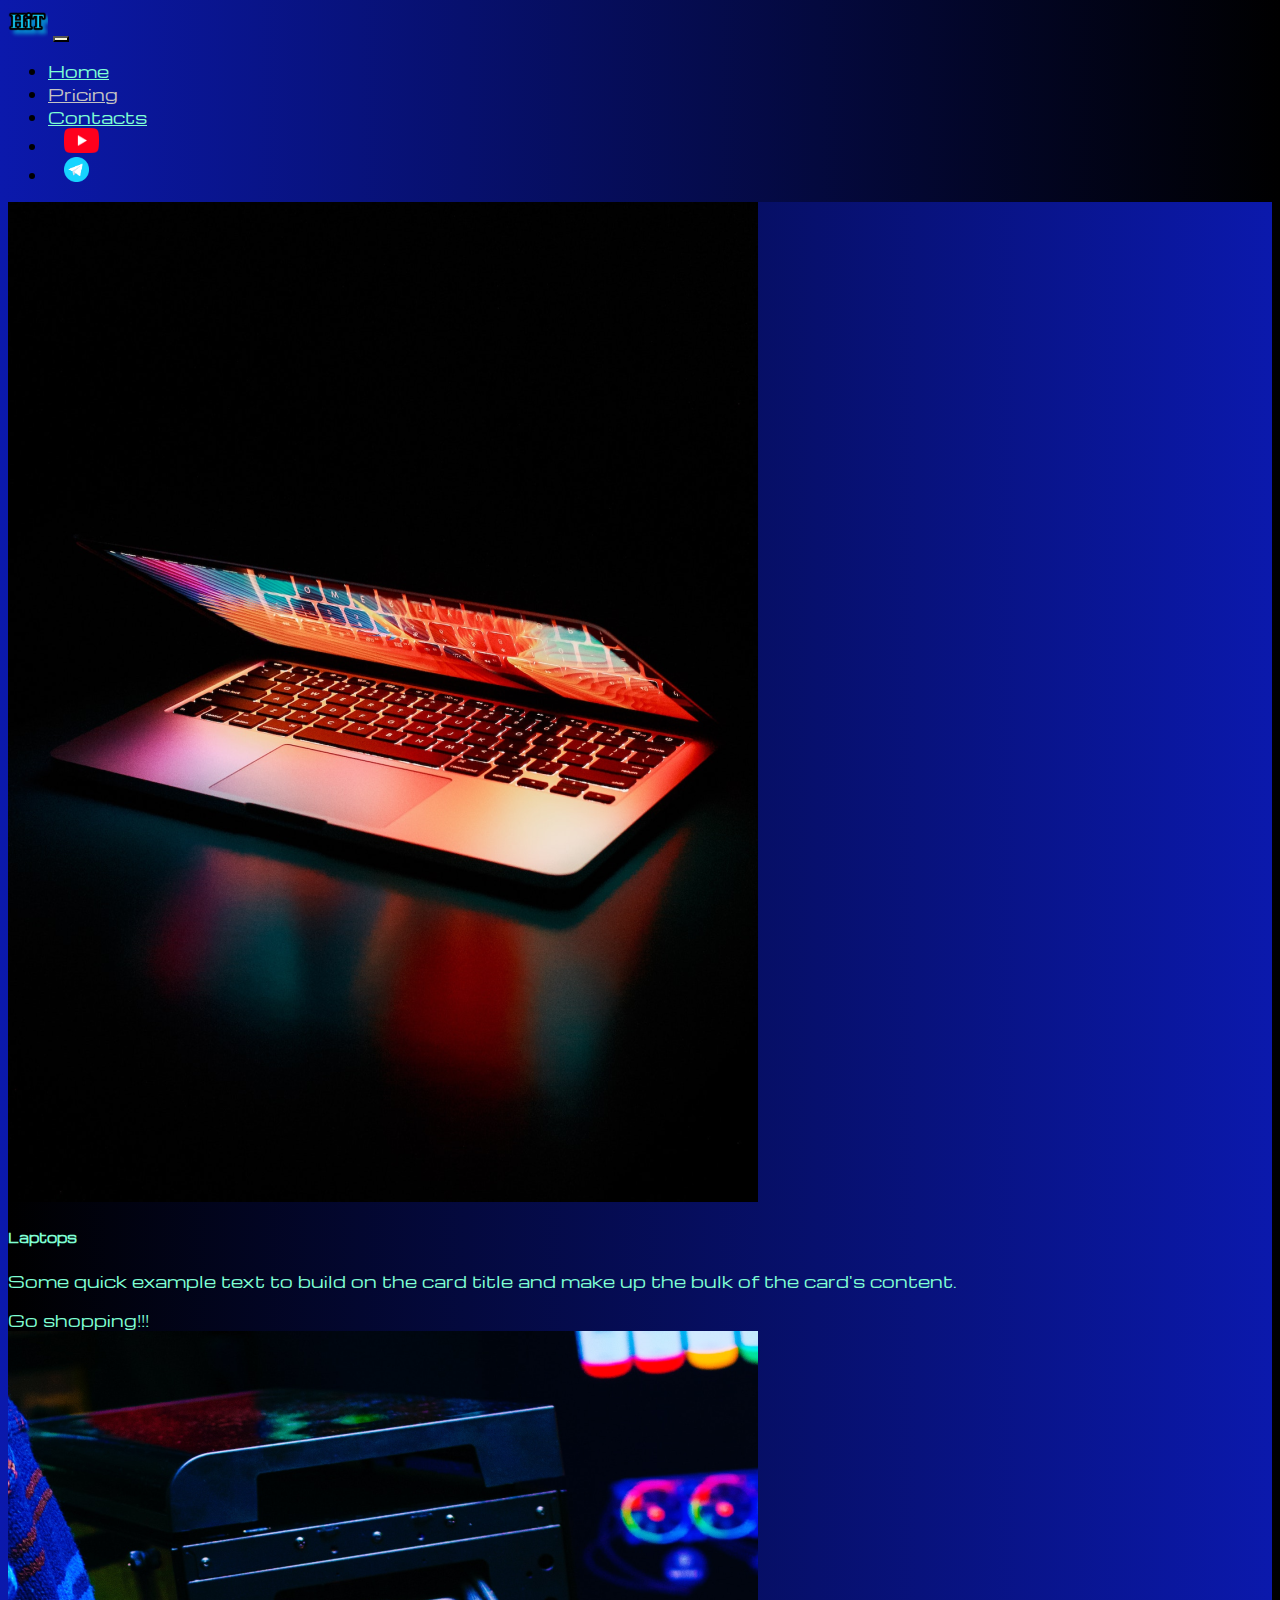
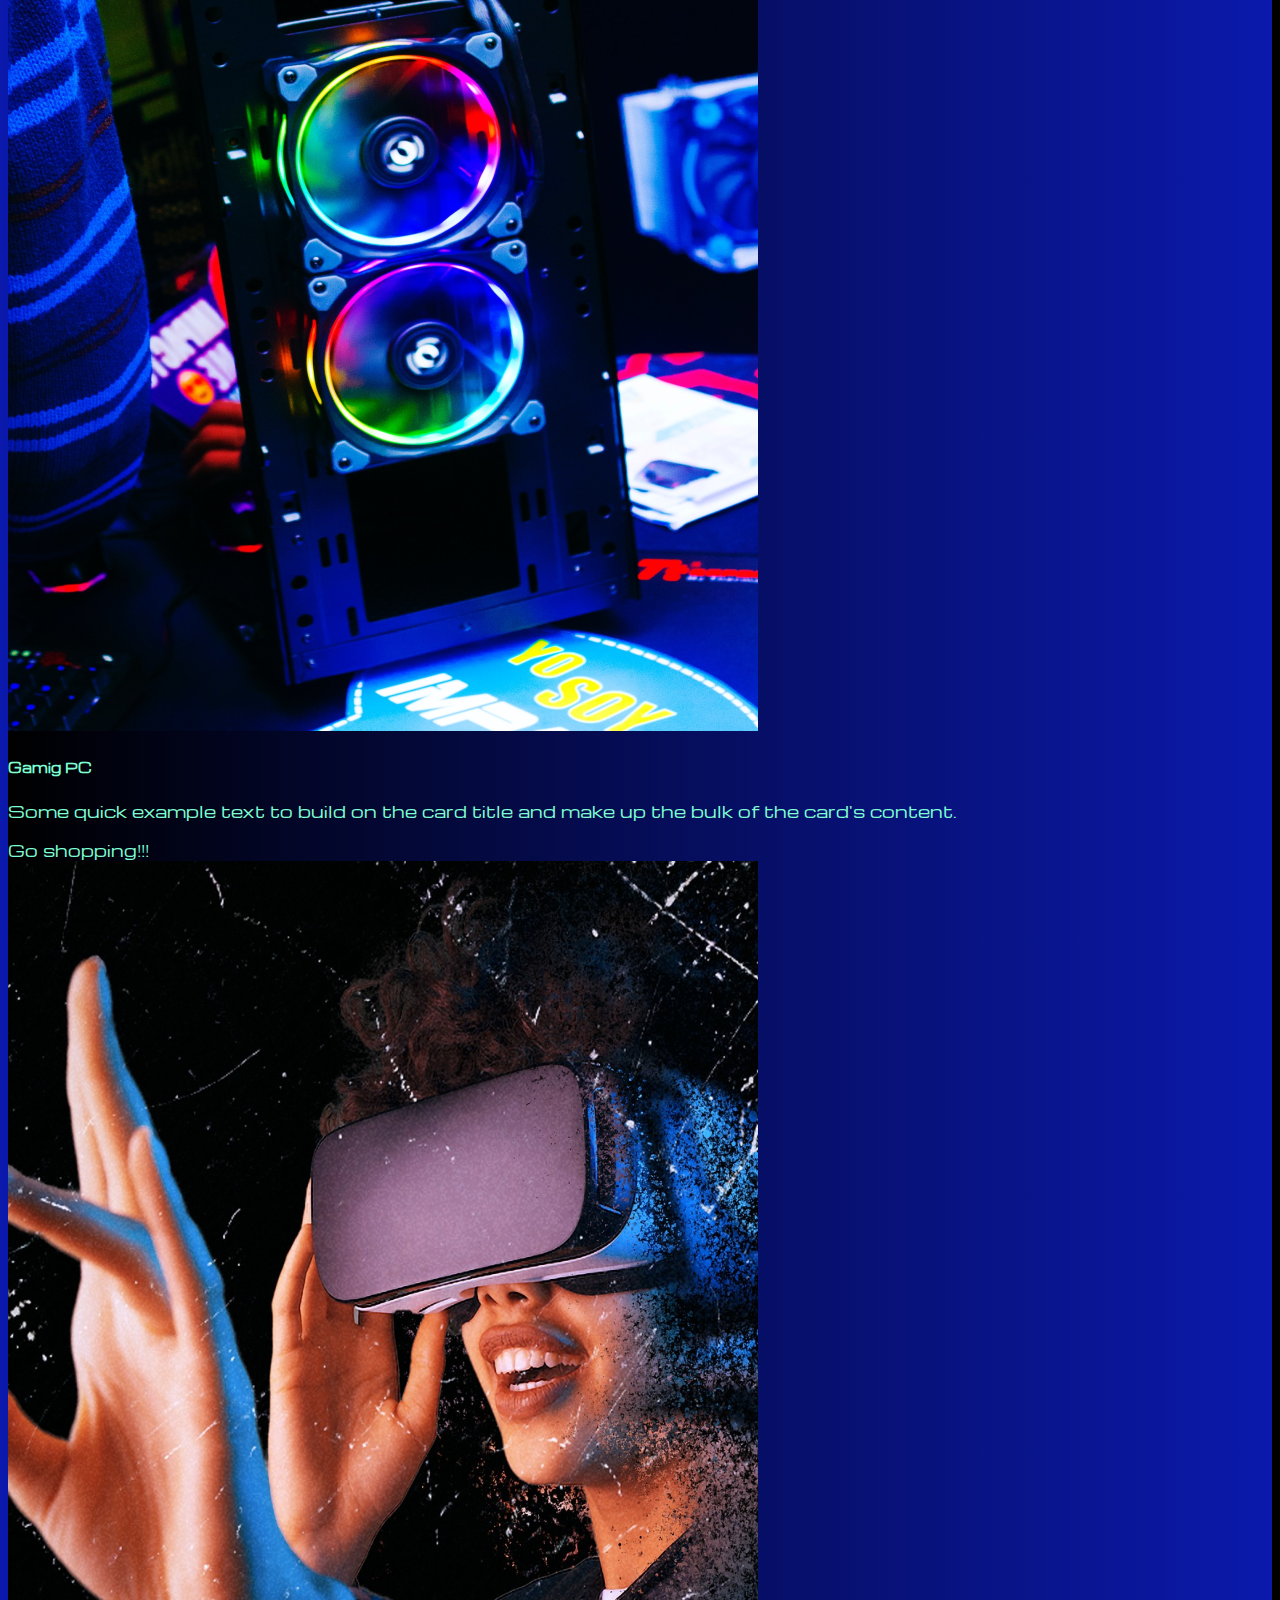
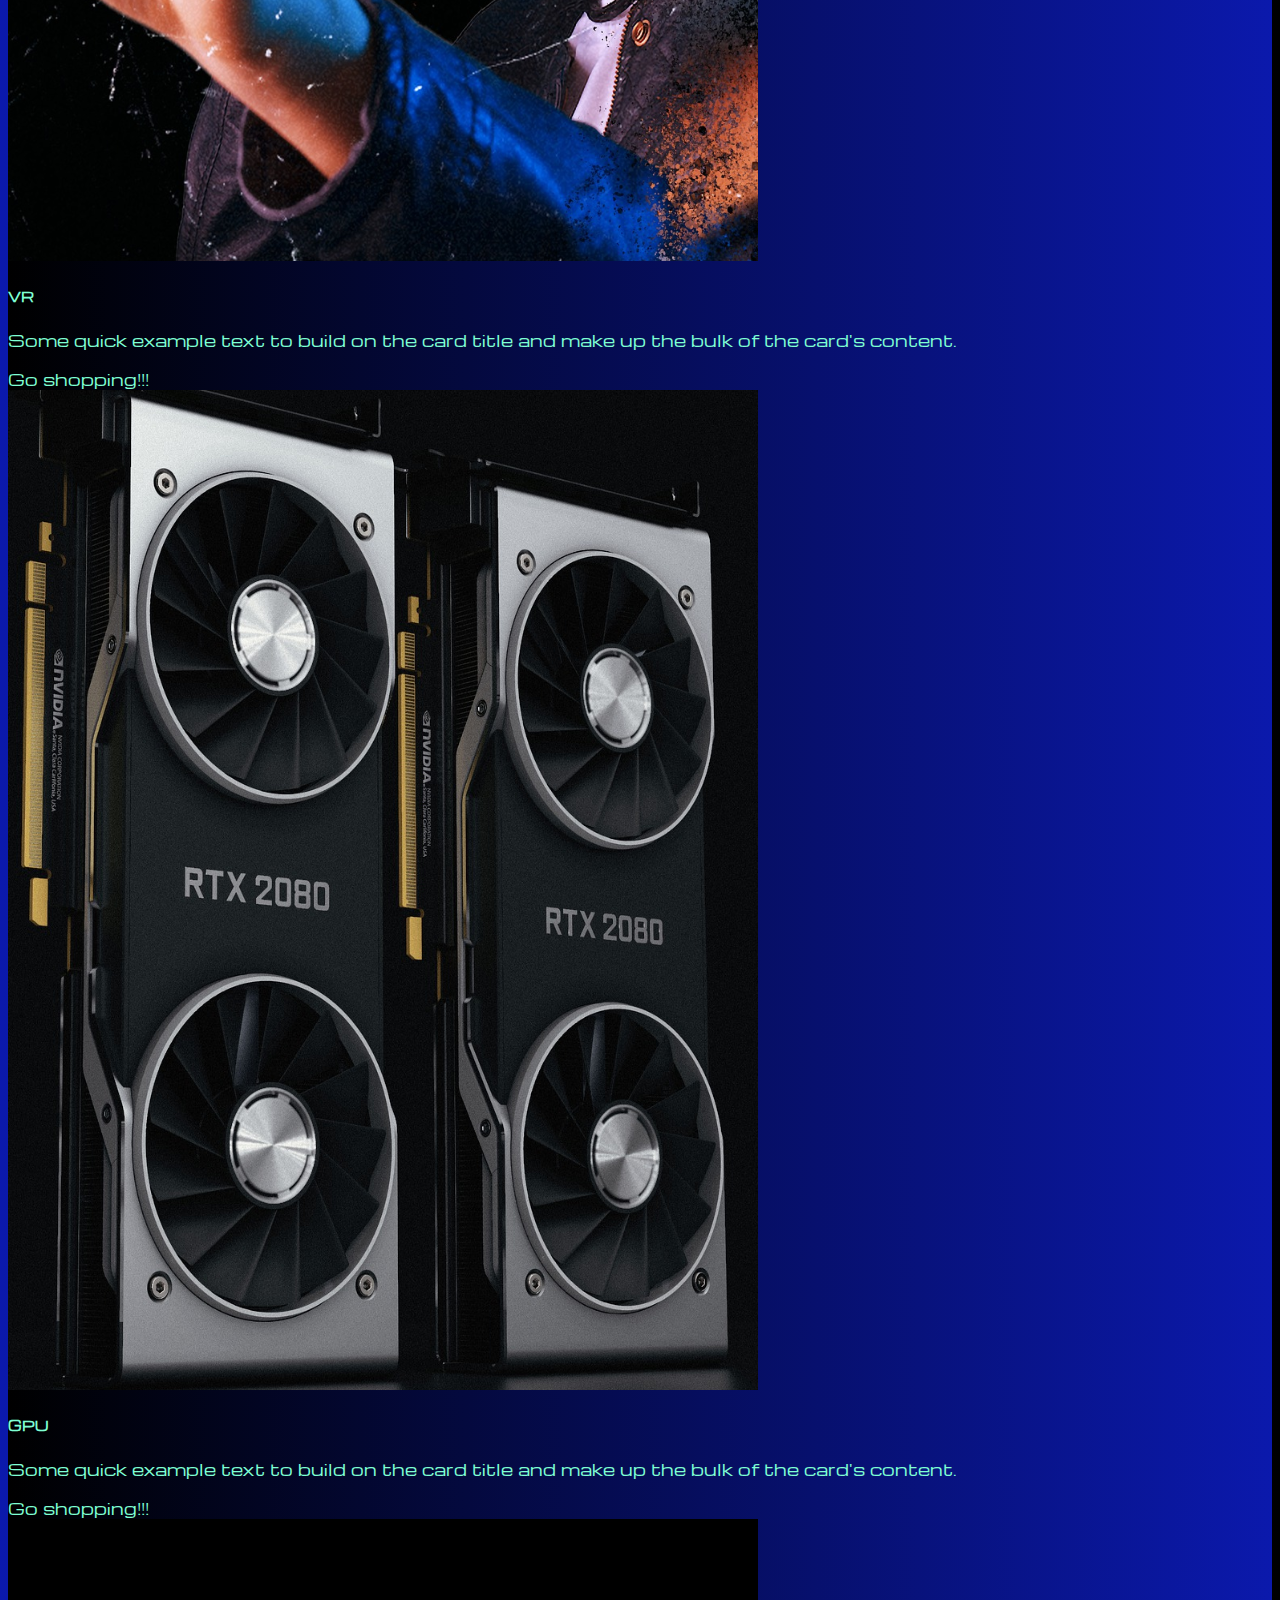
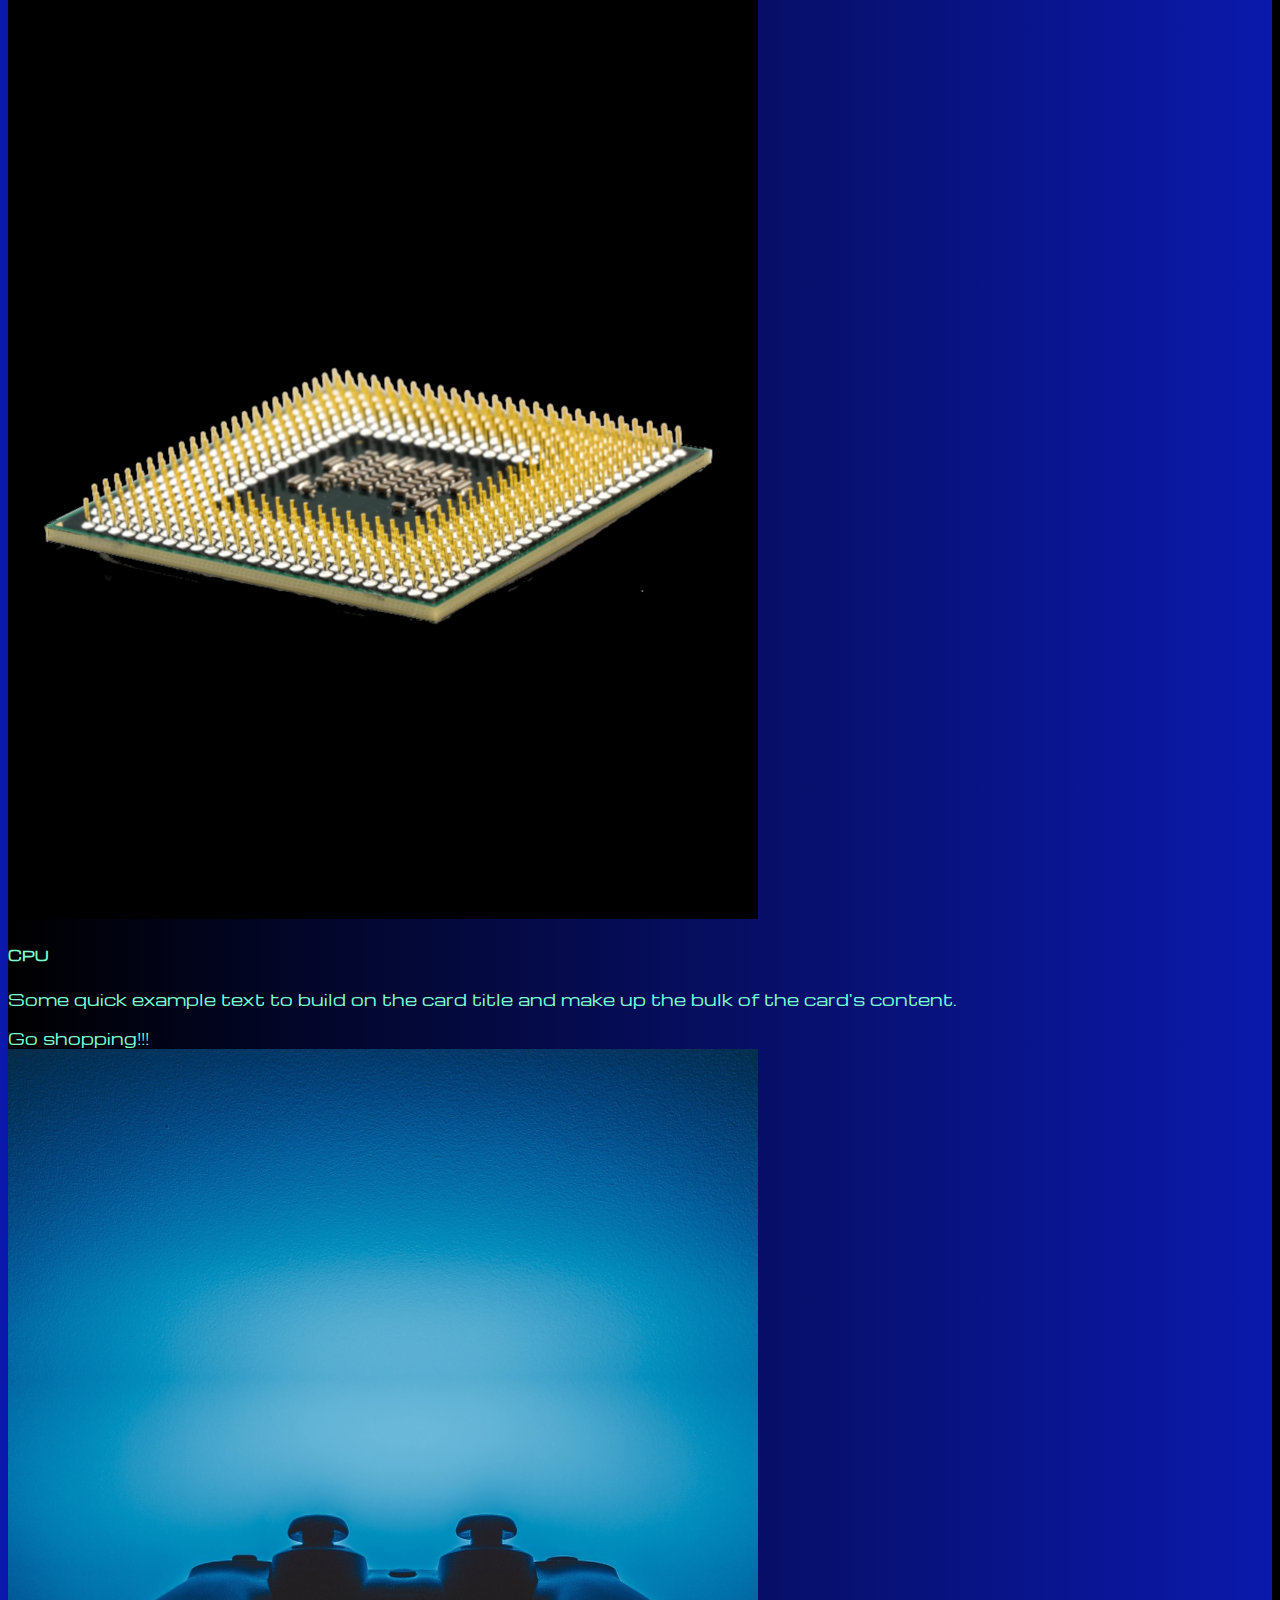
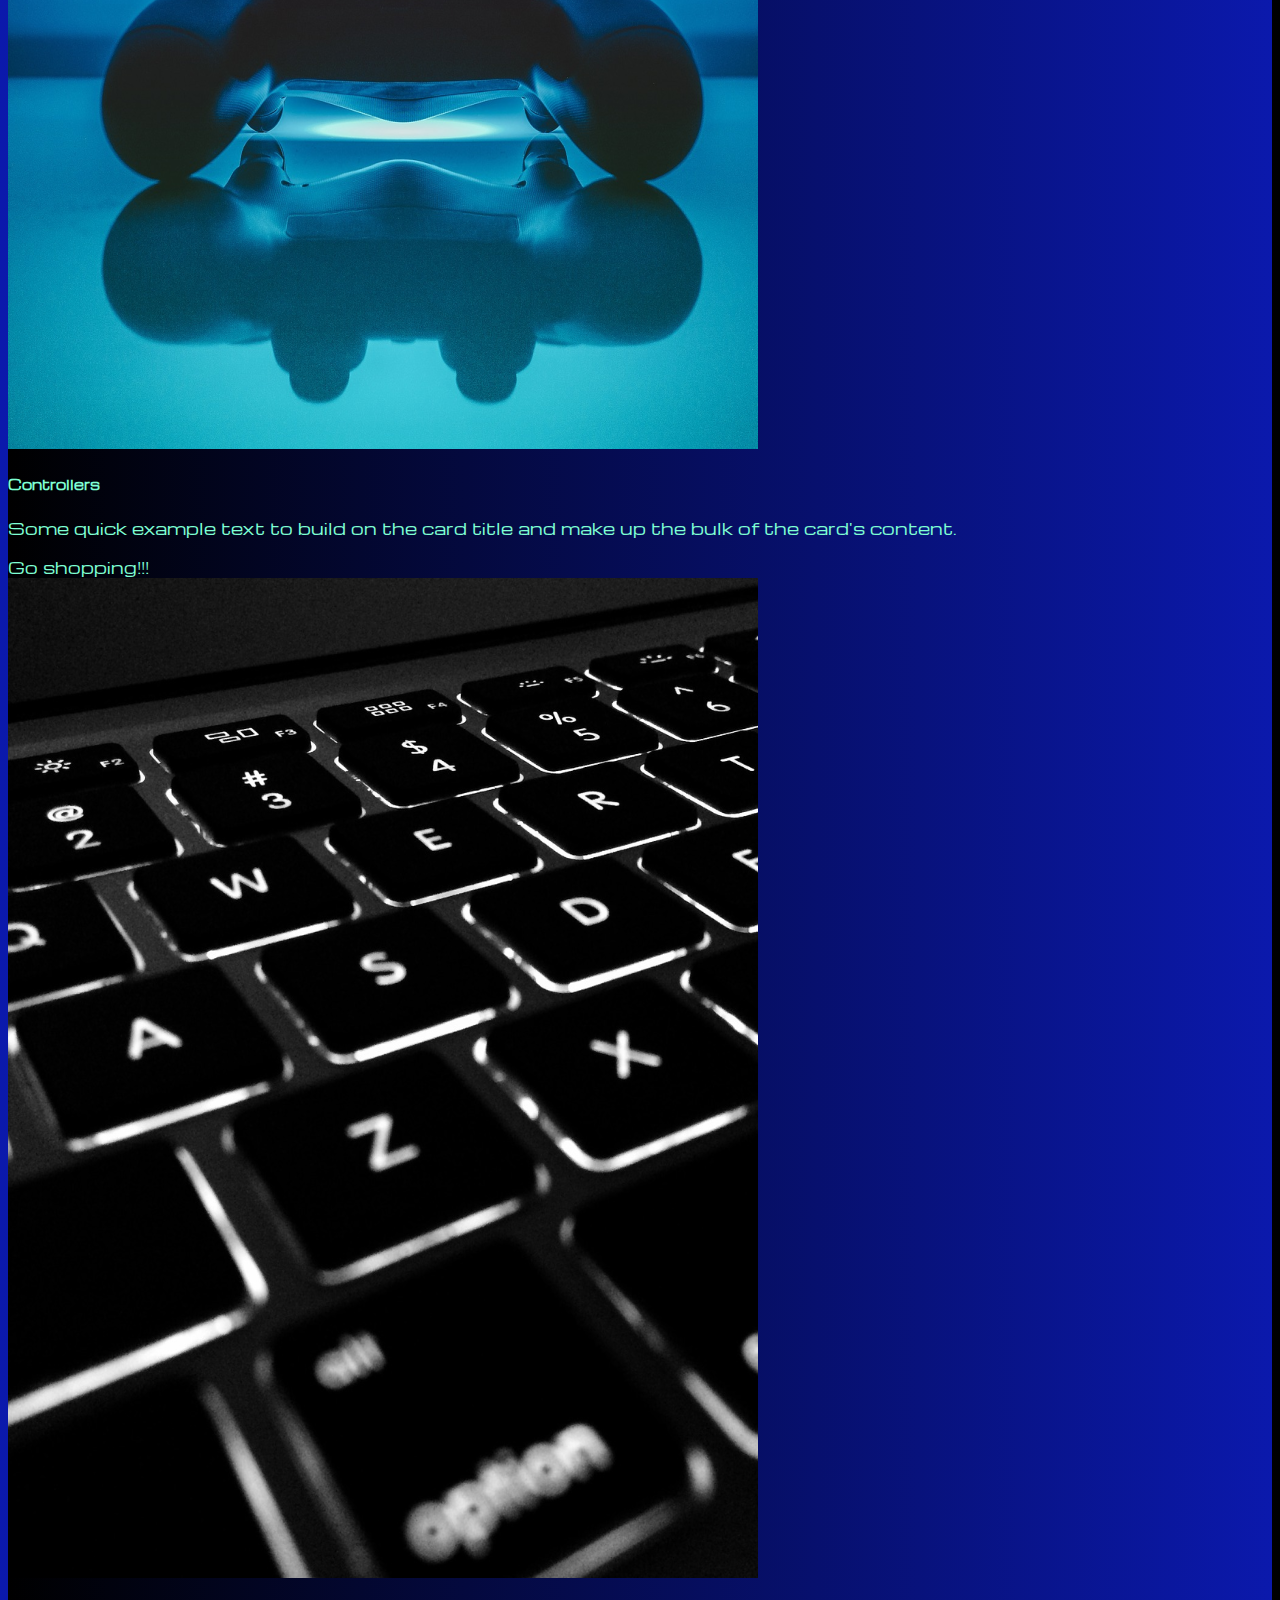
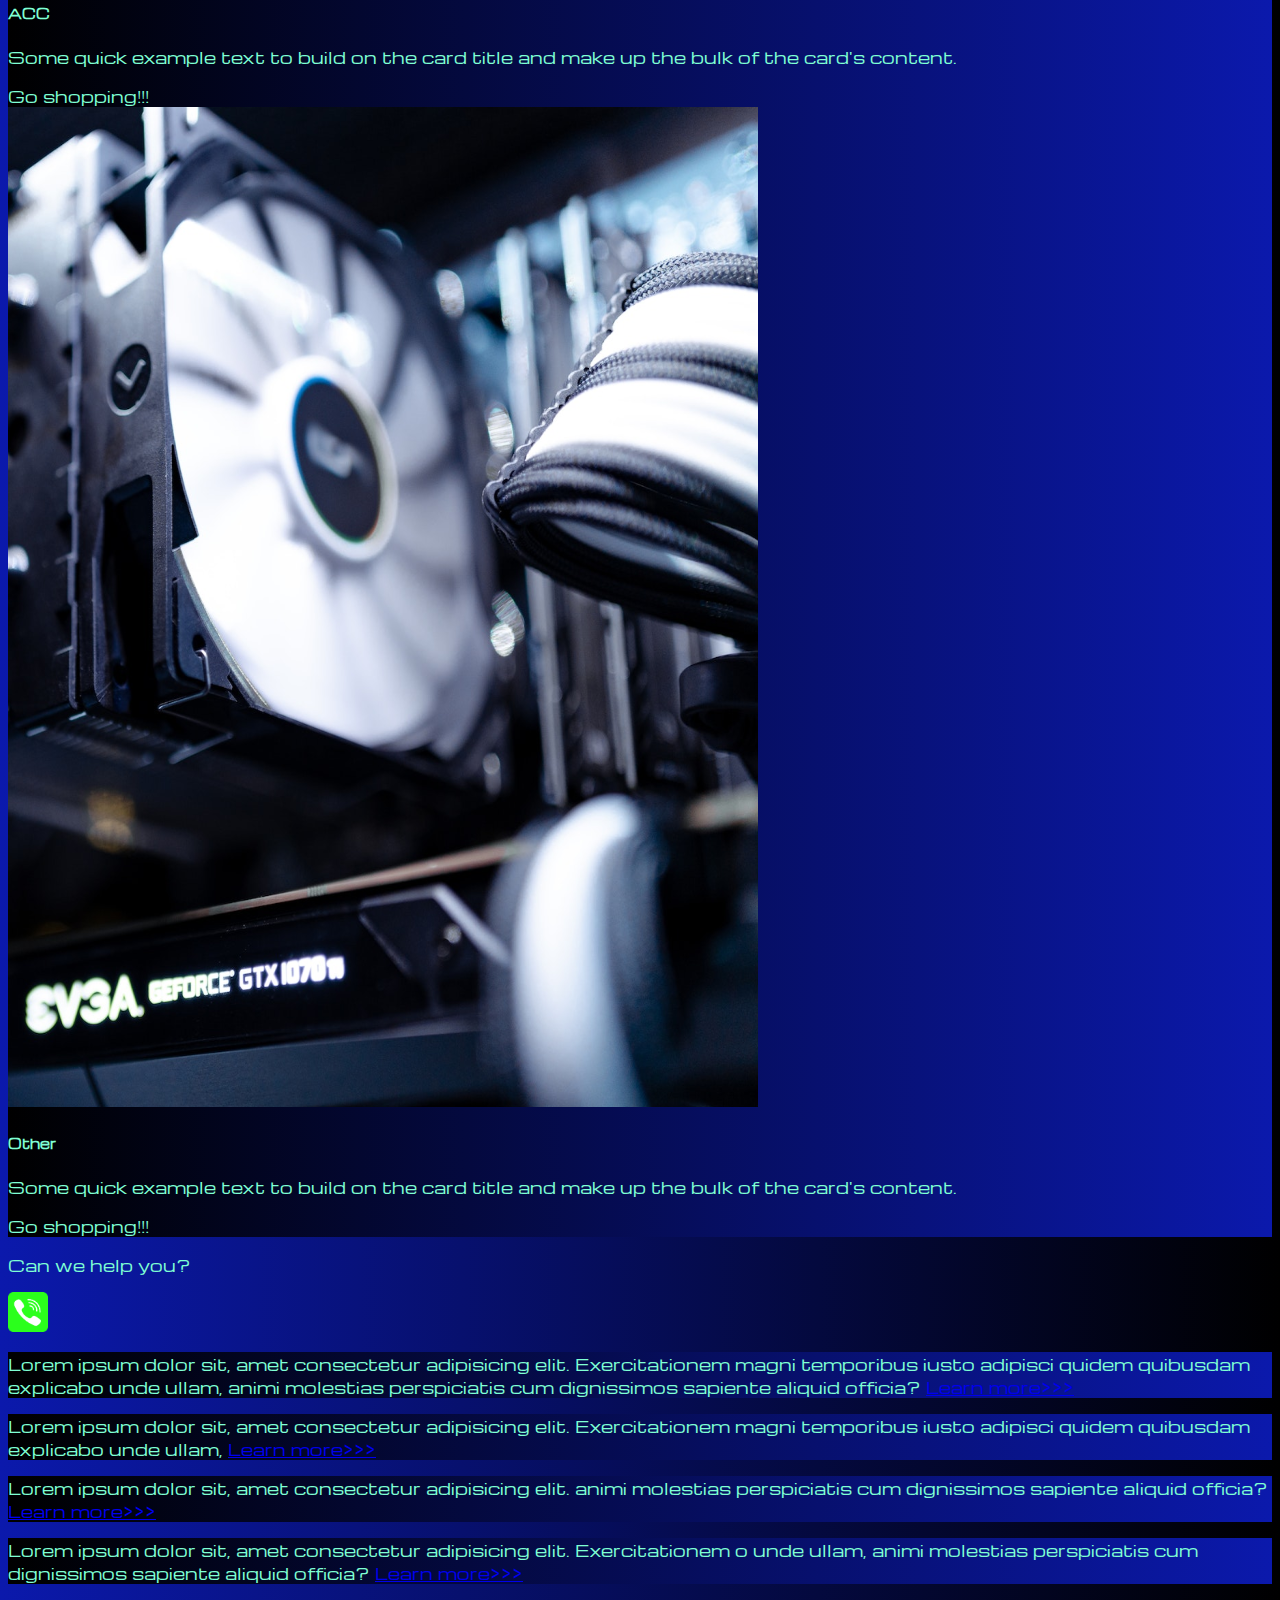
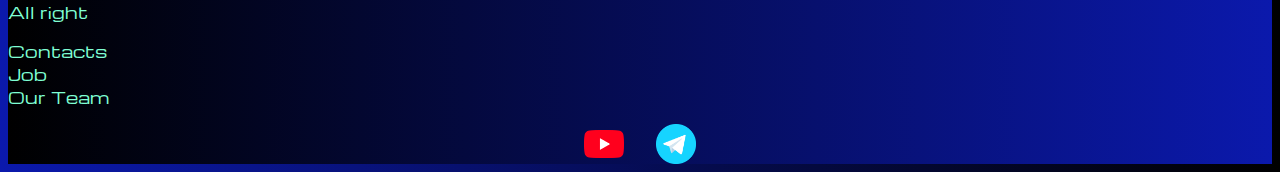
<file: pricing.html>
<!DOCTYPE html>
<html lang="en">

<head>
  <meta charset="UTF-8">
  <meta http-equiv="X-UA-Compatible" content="IE=edge">
  <meta name="viewport" content="width=device-width, initial-scale=1.0">
  <link href="https://cdn.jsdelivr.net/npm/bootstrap@5.3.0-alpha1/dist/css/bootstrap.min.css" rel="stylesheet"
    integrity="sha384-GLhlTQ8iRABdZLl6O3oVMWSktQOp6b7In1Zl3/Jr59b6EGGoI1aFkw7cmDA6j6gD" crossorigin="anonymous">
  <link rel="stylesheet" href="styles/my.css">

  <title>Document</title>
</head>

<body>

  <header>
    <nav class="navbar navbar-expand-lg bg-dark">
      <div class="container-fluid">
        <a class="navbar-brand" href="/"><img src="files/logo.png" alt=""></a>

        <button class="navbar-toggler" type="button" data-bs-toggle="collapse" data-bs-target="#navbarNav"
          aria-controls="navbarNav" aria-expanded="false" aria-label="Toggle navigation">
          <span class="navbar-toggler-icon"></span>
        </button>
        <div class="collapse navbar-collapse" id="navbarNav">
          <ul class="navbar-nav">
            <li class="nav-item">
              <a class="nav-link" aria-current="page" href="/">Home</a>
            </li>

            <li class="nav-item">
              <a class="nav-link active" href="pricing.html">Pricing</a>
            </li>
            <li class="nav-item">
              <a class="nav-link" href="pricing.html">Contacts</a>
            </li>
            <li class="nav-item">
              <a class="nav-link" href="pricing.html">
                <img style="width: 35px; margin-inline: 1em ;" src="images/yt.png" alt="...">
              </a>
            </li>
            <li class="nav-item">
              <a class="nav-link" href="pricing.html">
                <img style="width: 25px; margin-inline: 1em ;" src="images/tg.png" alt="...">
              </a>
            </li>

          </ul>
        </div>
      </div>
    </nav>

  </header>

  <section>
    <div class="container-fluid mt-4 ">
      <div class="row">
        <div class="col-lg-1">

        </div>
        <div class="col-lg-8 col-md-12">
          <div class="row">


            <div class="col-lg-4 col-md-6 mt-4">
              <div class="card">
                <a href="#"><img src="images/laptop.png" class="card-img-top" alt="Laptop"></a>
                <div class="card-body">
                  <h5 class="card-title"><a href="#">Laptops</a></h5>
                  <p class="card-text"><a href="#">
                      Some quick example text to build on the card title and make up the bulk of the
                      card's
                      content.
                    </a></p>
                  <a href="#" class="btn btn-primary">Go shopping!!!</a>
                </div>
              </div>
            </div>
            <div class="col-lg-4 col-md-6 mt-4">
              <div class="card">
                <img src="images/gaming pc.png" class="card-img-top" alt="Gamig PC">
                <div class="card-body">
                  <h5 class="card-title">Gamig PC</h5>
                  <p class="card-text">Some quick example text to build on the card title and make up the bulk of the
                    card's
                    content.</p>
                  <a href="#" class="btn btn-primary">Go shopping!!!</a>
                </div>
              </div>
            </div>
            <div class="col-lg-4 col-md-6 mt-4">
              <div class="card">
                <img src="images/vr.png" class="card-img-top" alt="VR">
                <div class="card-body">
                  <h5 class="card-title">VR</h5>
                  <p class="card-text">Some quick example text to build on the card title and make up the bulk of the
                    card's
                    content.</p>
                  <a href="#" class="btn btn-primary">Go shopping!!!</a>
                </div>
              </div>
            </div>
            <div class="col-lg-4 col-md-6 mt-4">
              <div class="card">
                <img src="images/gpu.png" class="card-img-top" alt="GPU">
                <div class="card-body">
                  <h5 class="card-title">GPU</h5>
                  <p class="card-text">Some quick example text to build on the card title and make up the bulk of the
                    card's
                    content.</p>
                  <a href="#" class="btn btn-primary">Go shopping!!!</a>
                </div>
              </div>
            </div>
            <div class="col-lg-4 col-md-6 mt-4">
              <div class="card">
                <img src="images/cpu.png" class="card-img-top" alt="CPU">
                <div class="card-body">
                  <h5 class="card-title">CPU</h5>
                  <p class="card-text">Some quick example text to build on the card title and make up the bulk of the
                    card's
                    content.</p>
                  <a href="#" class="btn btn-primary">Go shopping!!!</a>
                </div>
              </div>
            </div>
            <div class="col-lg-4 col-md-6 mt-4">
              <div class="card">
                <img src="images/controller.png" class="card-img-top" alt="Controllers">
                <div class="card-body">
                  <h5 class="card-title">Controllers</h5>
                  <p class="card-text">Some quick example text to build on the card title and make up the bulk of the
                    card's
                    content.</p>
                  <a href="#" class="btn btn-primary">Go shopping!!!</a>
                </div>
              </div>
            </div>
            <div class="col-lg-4 col-md-6 mt-4">
              <div class="card">
                <img src="images/acc.png" class="card-img-top" alt="ACC">
                <div class="card-body">
                  <h5 class="card-title">ACC</h5>
                  <p class="card-text">Some quick example text to build on the card title and make up the bulk of the
                    card's
                    content.</p>
                  <a href="#" class="btn btn-primary">Go shopping!!!</a>
                </div>
              </div>
            </div>
            <div class="col-lg-4 col-md-6 mt-4">
              <div class="card">
                <img src="images/other.png" class="card-img-top" alt="Other">
                <div class="card-body">
                  <h5 class="card-title">Other</h5>
                  <p class="card-text">Some quick example text to build on the card title and make up the bulk of the
                    card's
                    content.</p>
                  <a href="#" class="btn btn-primary">Go shopping!!!</a>
                </div>
              </div>
            </div>



          </div>
          
          <div class="col-lg12 col-md-12 text-center mt-4">
            <p>Can we help you?</p>
          </div>
          <div class="col-lg12 col-md-12 text-center">
            <img class="call-anim" style="width: 40px;" src="images/phone.png" alt="...">
          </div>

        </div>
        <div class="col-lg-3 col-md-12">
          <div class="row px-2">
            <div class="col-lg-12 sidebar my-4">
              <p>Lorem ipsum dolor sit, amet consectetur adipisicing elit.
                Exercitationem magni temporibus iusto adipisci quidem quibusdam explicabo unde ullam,
                animi molestias perspiciatis cum dignissimos sapiente aliquid officia?
                <a href="#">Learn more>>></a>
              </p>
            </div>
            <div class="col-lg-12 sidebar my-4">
              <p>Lorem ipsum dolor sit, amet consectetur adipisicing elit.
                Exercitationem magni temporibus iusto adipisci quidem quibusdam explicabo unde ullam,

                <a href="#">Learn more>>></a>
              </p>
            </div>
            <div class="col-lg-12 sidebar my-4">
              <p>Lorem ipsum dolor sit, amet consectetur adipisicing elit.
                animi molestias perspiciatis cum dignissimos sapiente aliquid officia?
                <a href="#">Learn more>>></a>
              </p>
            </div>
            <div class="col-lg-12 sidebar my-4">
              <p>Lorem ipsum dolor sit, amet consectetur adipisicing elit.
                Exercitationem o unde ullam,
                animi molestias perspiciatis cum dignissimos sapiente aliquid officia?
                <a href="#">Learn more>>></a>
              </p>
            </div>
          </div>

        </div>


      </div>


    </div>

  </section>

  <footer class="mt-4">
    <div class="container-fluid">
      <div class="row">
        <div class="col-lg-4 col-md-12 footer-text text-center">
          <p>All right</p>
        </div>
        <div class="col-lg-4 col-md-12 footer-text text-center">
          <p>Contacts<br>Job<br>Our Team</p>
        </div>
        <div class="col-lg-4 col-md-12 media-links">
          <img style="width: 40px; margin-inline: 1em ;" src="images/yt.png" alt="...">
          <img style="width: 40px; margin-inline: 1em ;" src="images/tg.png" alt="...">

        </div>
      </div>
    </div>

  </footer>

  <script src="https://cdn.jsdelivr.net/npm/bootstrap@5.3.0-alpha1/dist/js/bootstrap.bundle.min.js"
    integrity="sha384-w76AqPfDkMBDXo30jS1Sgez6pr3x5MlQ1ZAGC+nuZB+EYdgRZgiwxhTBTkF7CXvN"
    crossorigin="anonymous"></script>

</body>

</html>
</file>
<file: styles/my.css>
@import url('https://fonts.googleapis.com/css?family=Michroma&display=swap');

body {
    font-family: Michroma, serif;
    background: 
        linear-gradient(90deg, #0b19ac 0%, #000000 100%);
}

p {
    color: aquamarine;
}

.nav-link {
    color: aquamarine;

}
.navbar-nav .nav-link.active {
    color: rgb(196, 195, 195);

}

.navbar-brand img {
    width: 40px;
}

.navbar-toggler {
    background-color: beige;
}

.sidebar {
    color:aquamarine;
    background:  linear-gradient(270deg, #0b19ac 0%, #000000 100%);
}

.card {
    background:  linear-gradient(270deg, #0b19ac 0%, #000000 100%);
    color: aquamarine;
}

.card a {
    text-decoration: none;
    color: aquamarine;
}

.slide-text {
    color: aquamarine;
}

.slide-text,
.footer-text {
    color: aquamarine;
    margin: auto auto;
}

footer,
.btn-outline-primary {
    background:  linear-gradient(270deg, #0b19ac 0%, #000000 100%);
}

.media-links {
    display: flex;
    justify-content: center;
    align-items: center;
}

.call-anim {
    animation: call 2s ease 0s infinite normal forwards;}

@keyframes call {
	0%,
	100% {
		transform: translateX(0%);
		transform-origin: 50% 50%;
	}

	15% {
		transform: translateX(-30px) rotate(-6deg);
	}

	30% {
		transform: translateX(15px) rotate(6deg);
	}

	45% {
		transform: translateX(-15px) rotate(-3.6deg);
	}

	60% {
		transform: translateX(9px) rotate(2.4deg);
	}

	75% {
		transform: translateX(-6px) rotate(-1.2deg);
	}
}

@media (max-width: 755px) {
    .carousel-indicators {
        display: none;
    }
}
</file>
